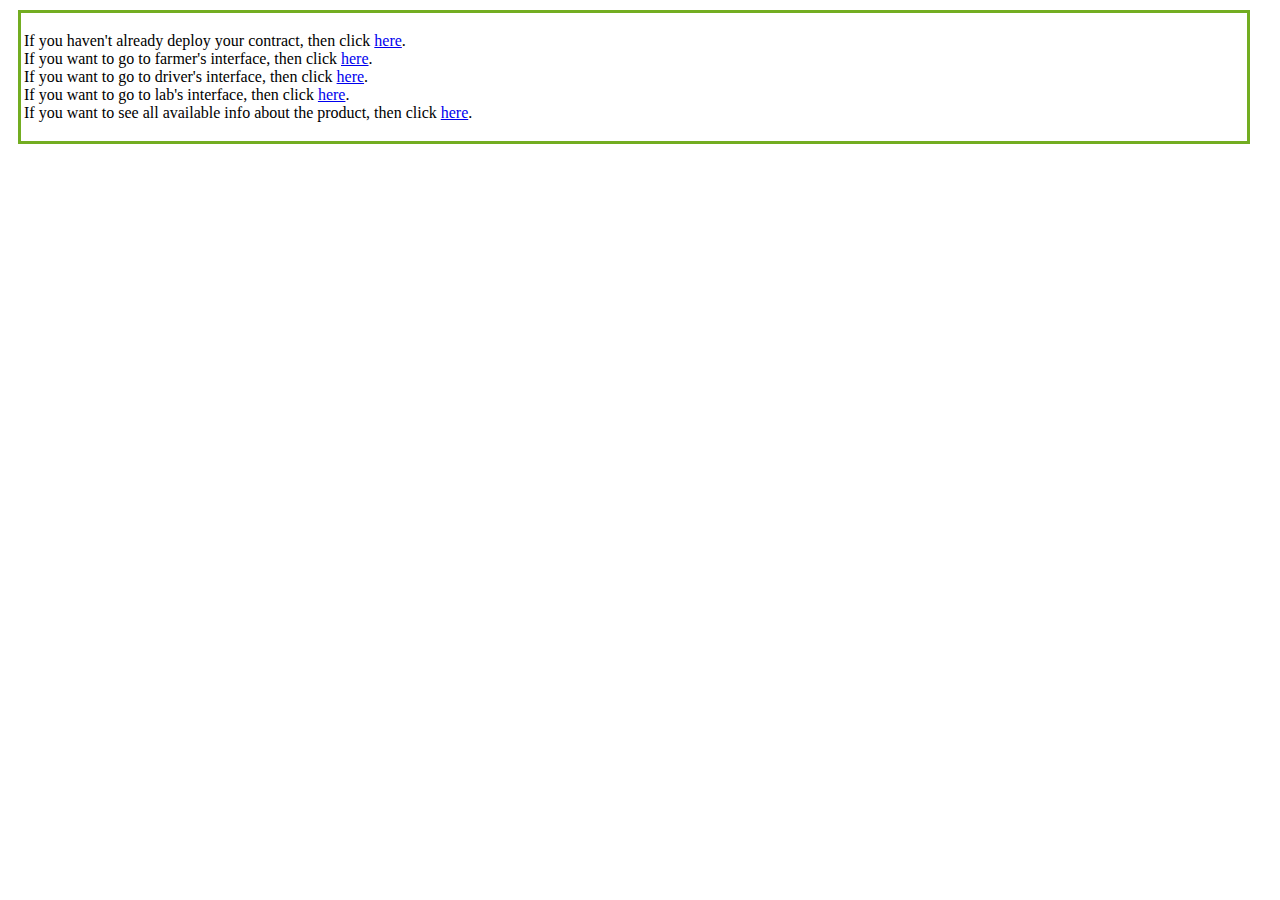
<file: index.html>
<!doctype>
<html>

<head>
    <meta charset="UTF-8">
    <meta name="description" content="The interface who helps the farmer to connect to the running blockchain.">
    <meta name="author" content="Spyridon Paptz">
    <title>The Interface</title>

    <link rel="stylesheet" href="./CSS/index.css">
</head>

<body>

    <div class="files">
        <p> If you haven't already deploy your contract, then click
            <a href="./HTML/deploy.html">here</a>.<br>
            If you want to go to farmer's interface, then click
            <a href="./HTML/farmer.html">here</a>.<br>
            If you want to go to driver's interface, then click
            <a href="./HTML/driver.html">here</a>.<br>
            If you want to go to lab's interface, then click
            <a href="./HTML/lab.html">here</a>.<br>
            If you want to see all available info about the product, then click
            <a href="./HTML/logger.html">here</a>.
        </p>
    </div>

</body>
</file>
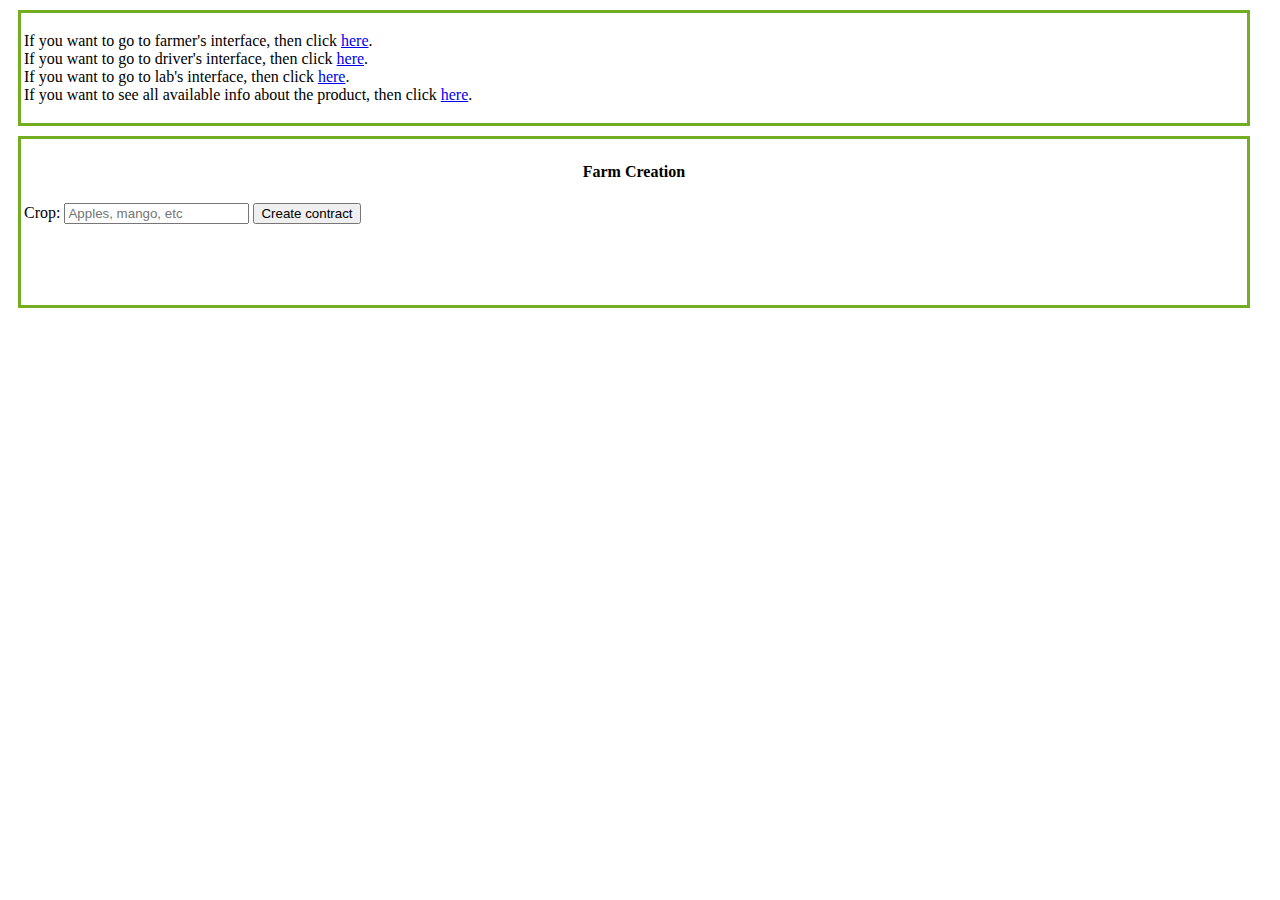
<file: deploy.html>
<!doctype>
<html>

<head>
    <meta charset="UTF-8">
    <meta name="description" content="The interface who helps the farmer to connect to the running blockchain.">
    <meta name="author" content="Spyridon Paptz">
    <title>Deploy Contract</title>

    <script type="text/javascript" src="./Javascript/bignumber.min.js"></script>
    <script type="text/javascript" src="./Javascript/web3-light.js"></script>
    <script type="text/javascript" src="./Javascript/deploy.js"></script>
    <link rel="stylesheet" href="./CSS/deploy.css">
</head>

<body>

    <div class="files">
        <p> If you want to go to farmer's interface, then click
            <a href="farmer.html">here</a>.<br>
            If you want to go to driver's interface, then click
            <a href="driver.html">here</a>.<br>
            If you want to go to lab's interface, then click
            <a href="lab.html">here</a>.<br>
            If you want to see all available info about the product, then click
            <a href="logger.html">here</a>.
        </p>
    </div>

    <div class="lot">
        <h4>Farm Creation</h4>
        <div>Crop:
            <input type="text" placeholder="Apples, mango, etc" id="crop">
            <button  id='create' type="Submit" onClick="createContract()">Create contract</button>
        </div>

        <div id="address"></div>
        <div id="status"></div>
    </div>

</body>
</html>
</file>
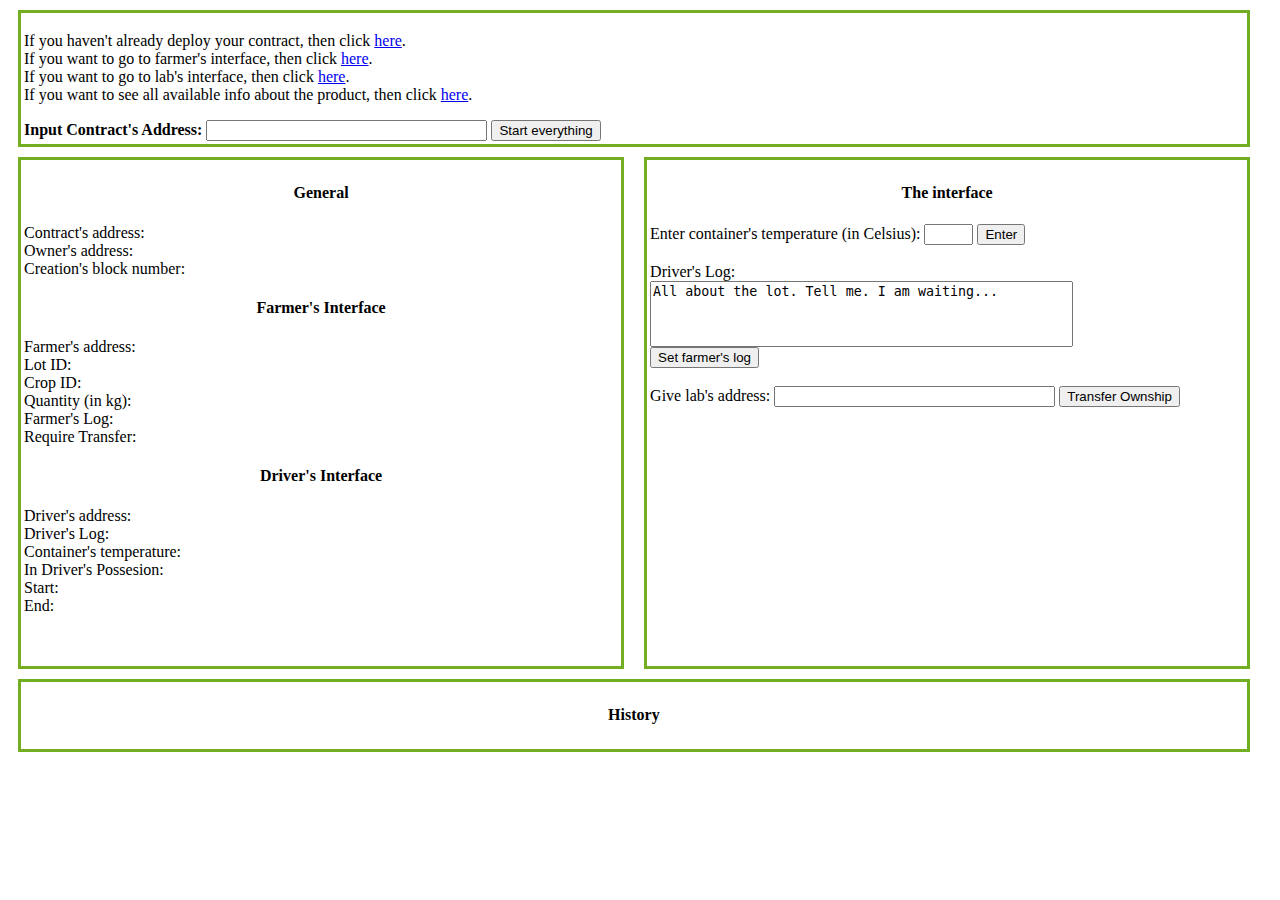
<file: driver.html>
<!doctype>
<html>

<head>
    <meta charset="UTF-8">
    <meta name="description" content="The interface who helps the driver to connect to the running blockchain.">
    <meta name="author" content="Spyridon Paptz">
    <title>Driver's Interface</title>

    <!--
    <meta name="viewport" content="width=device-width, initial-scale=1.0">
    <link rel="icon" href="./Icons/spyros.png">
    -->

    <script type="text/javascript" src="./Javascript/bignumber.min.js"></script>
    <script type="text/javascript" src="./Javascript/web3-light.js"></script>
    <script type="text/javascript" src="./Javascript/driver.js"></script>
    <link rel="stylesheet" href="./CSS/driver.css">
</head>
<body>

    <div class="files">
        <p> If you haven't already deploy your contract, then click
            <a href="deploy.html">here</a>.<br>
            If you want to go to farmer's interface, then click
            <a href="farmer.html">here</a>.<br>
            If you want to go to lab's interface, then click
            <a href="lab.html">here</a>.<br>
            If you want to see all available info about the product, then click
            <a href="logger.html">here</a>.
        </p>

        <div id="startE">
            <span><strong>Input Contract's Address: </strong></span><input type="text" id="contract" size="32">
            <button type="button" onClick="watchEverything()">Start everything</button>
        </div>
    </div>

    <div class="inter">
        <div class="left">
            <h4>General</h4>
            <div id="address">Contract's address:</div>
            <div id="owner">Owner's address:</div>
            <div id="creation">Creation's block number:</div>

            <h4>Farmer's Interface</h4>

            <div id="farmer">Farmer's address:</div>
            <div id="lot">Lot ID:</div>
            <div id="crop">Crop ID:</div>
            <div id="kg">Quantity (in kg):</div>
            <div id="farmLog">Farmer's Log:</div>
            <div id="requireTransfer">Require Transfer: </div>

            <h4>Driver's Interface</h4>

            <div id="driver">Driver's address:</div>
            <div id="driverLog">Driver's Log:</div>
            <div id="temC">Container's temperature:</div>
            <div id="transit">In Driver's Possesion: </div>
            <div id="start">Start: </div>
            <div id="end">End: </div>
        </div>

        <div class="right">
            <h4>The interface</h4>

            <div>Enter container's temperature (in Celsius):
                <input type="text" id="temperature" size="3">
                <button type="Submit" onClick="setTemC()">Enter</button>
            </div>
            <br>

            <div>Driver's Log: <br><textarea rows="4" cols="50" id="log">All about the lot. Tell me. I am waiting...</textarea></div>
            <div>
                <button type="Submit" onClick="setDriverLog()">Set farmer's log</button>
            </div>

            <br>
            <div>Give lab's address:
                <input type="text" id="lab" size="32">
                <button type="Submit" onClick="transferToLab()">Transfer Ownship</button>
            </div>

        </div>
    </div>

    <div class="pastLogs">
        <h4>History</h4>
        <div id="history">
        </div>
    </div>


</body>
</html>
</file>
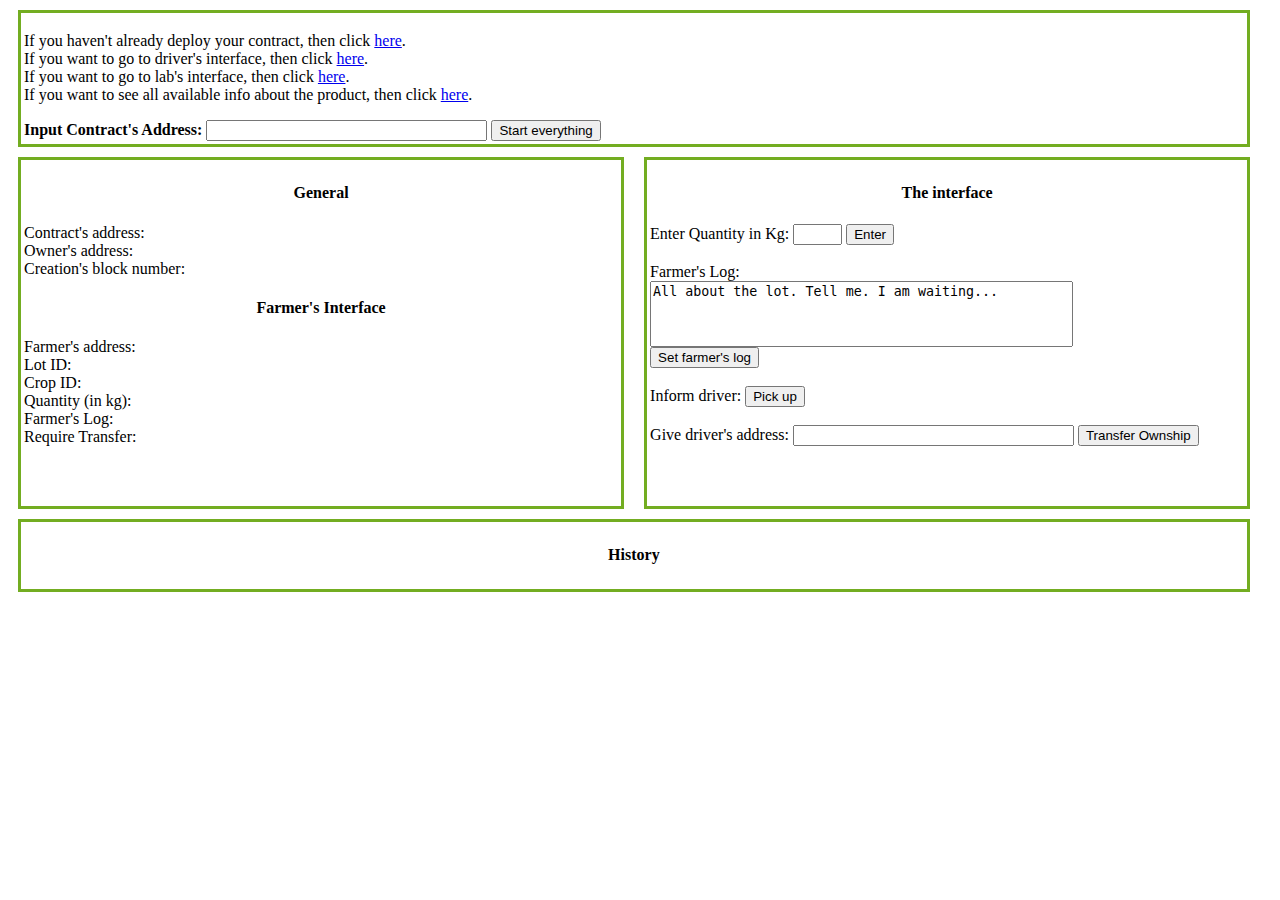
<file: farmer.html>
<!doctype>
<html>

<head>
    <meta charset="UTF-8">
    <meta name="description" content="The interface who helps the farmer to connect to the running blockchain.">
    <meta name="author" content="Spyridon Paptz">
    <title>Farmer's Interface</title>

    <script type="text/javascript" src="./Javascript/bignumber.min.js"></script>
    <script type="text/javascript" src="./Javascript/web3-light.js"></script>
    <script type="text/javascript" src="./Javascript/farmer.js"></script>
    <link rel="stylesheet" href="./CSS/farmer.css">
</head>

<body>

    <div class="files">
        <p> If you haven't already deploy your contract, then click
            <a href="deploy.html">here</a>.<br>
            If you want to go to driver's interface, then click
            <a href="driver.html">here</a>.<br>
            If you want to go to lab's interface, then click
            <a href="lab.html">here</a>.<br>
            If you want to see all available info about the product, then click
            <a href="logger.html">here</a>.
        </p>

        <div id="startE">
            <span><strong>Input Contract's Address: </strong></span><input type="text" id="contract" size="32">
            <button type="button" onClick="watchEverything()">Start everything</button>
        </div>
    </div>

    <div class="inter">
        <div class="left">
            <h4>General</h4>
            <div id="address">Contract's address:</div>
            <div id="owner">Owner's address:</div>
            <div id="creation">Creation's block number:</div>

            <h4>Farmer's Interface</h4>

            <div id="farmer">Farmer's address:</div>
            <div id="lot">Lot ID:</div>
            <div id="crop">Crop ID:</div>
            <div id="kg">Quantity (in kg):</div>
            <div id="farmLog">Farmer's Log:</div>
            <div id="requireTransfer">Require Transfer: </div>
        </div>

        <div class="right">
            <h4>The interface</h4>

            <div>Enter Quantity in Kg:
                <input type="text" id="quantKg" size="3">
                <button type="Submit" onClick="setQuantity()">Enter</button>
            </div>
            <br>

            <div>Farmer's Log: <br><textarea rows="4" cols="50" id="log">All about the lot. Tell me. I am waiting...</textarea></div>
            <div>
                <button type="Submit" onClick="setFarmerLog()">Set farmer's log</button>
            </div>
            <br>

            <div id='inform'>Inform driver:
                <button type="Submit" onClick="requireTransfer()">Pick up</button>
            </div>
            <br>

            <div>Give driver's address:
                <input type="text" id="driver" size="32">
                <button type="Submit" onClick="transferToDriver()">Transfer Ownship</button>
            </div>

        </div>
    </div>

    <div class="pastLogs">
        <h4>History</h4>
        <div id="history">
        </div>
    </div>


</body>
</html>
</file>
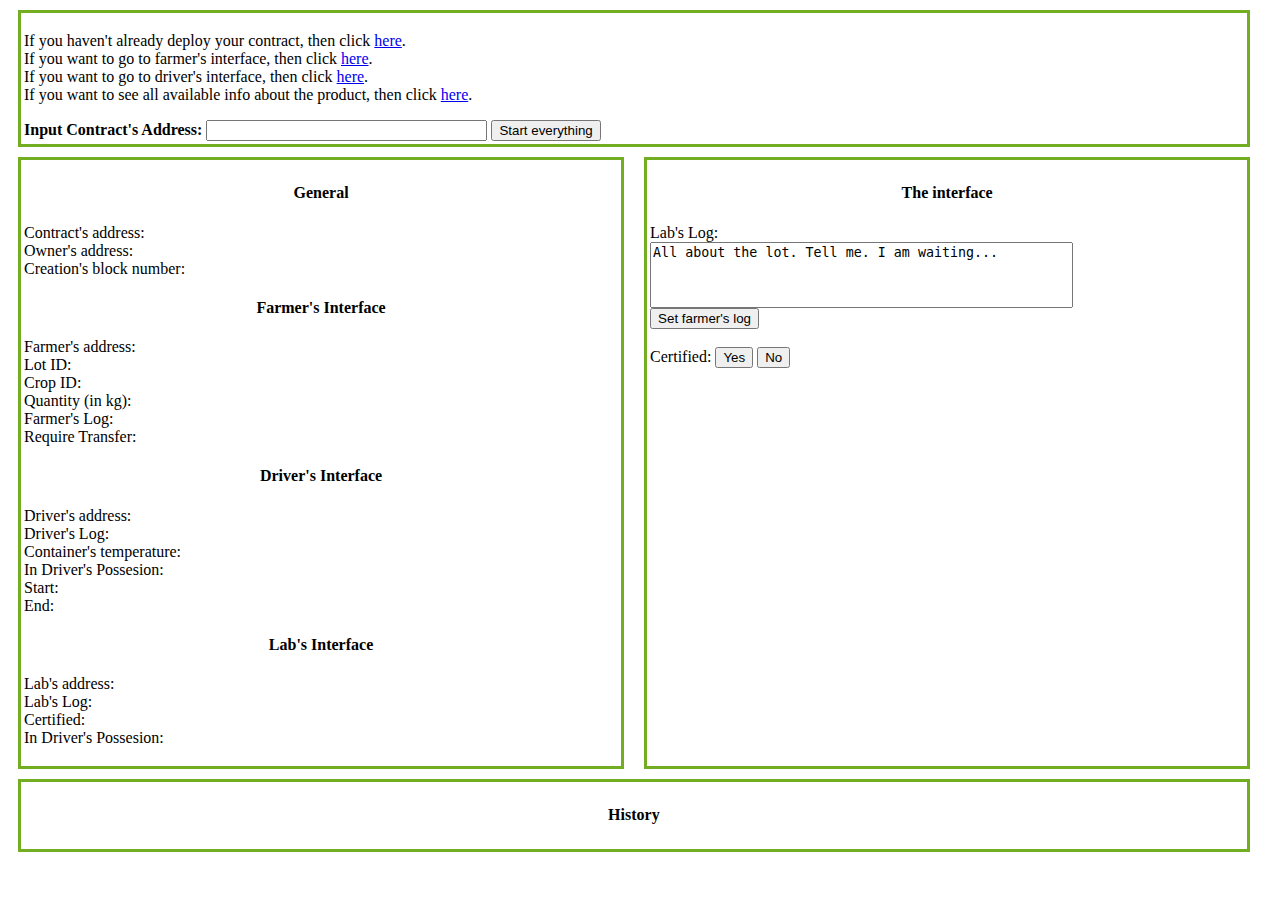
<file: lab.html>
<!doctype>
<html>

<head>
    <meta charset="UTF-8">
    <meta name="description" content="The interface who helps the driver to connect to the running blockchain.">
    <meta name="author" content="Spyridon Paptz">
    <title>Lab's Interface</title>

    <script type="text/javascript" src="./Javascript/bignumber.min.js"></script>
    <script type="text/javascript" src="./Javascript/web3-light.js"></script>
    <script type="text/javascript" src="./Javascript/lab.js"></script>
    <link rel="stylesheet" href="./CSS/lab.css">
</head>

<body>

    <div class="files">
        <p> If you haven't already deploy your contract, then click
            <a href="deploy.html">here</a>.<br>
            If you want to go to farmer's interface, then click
            <a href="farmer.html">here</a>.<br>
            If you want to go to driver's interface, then click
            <a href="driver.html">here</a>.<br>
            If you want to see all available info about the product, then click
            <a href="logger.html">here</a>.
        </p>

        <div id="startE">
            <span><strong>Input Contract's Address: </strong></span><input type="text" id="contract" size="32">
            <button type="button" onClick="watchEverything()">Start everything</button>
        </div>
    </div>

    <div class="inter">
        <div class="left">
            <h4>General</h4>
            <div id="address">Contract's address:</div>
            <div id="owner">Owner's address:</div>
            <div id="creation">Creation's block number:</div>

            <h4>Farmer's Interface</h4>

            <div id="farmer">Farmer's address:</div>
            <div id="lot">Lot ID:</div>
            <div id="crop">Crop ID:</div>
            <div id="kg">Quantity (in kg):</div>
            <div id="farmLog">Farmer's Log:</div>
            <div id="requireTransfer">Require Transfer: </div>

            <h4>Driver's Interface</h4>

            <div id="driver">Driver's address:</div>
            <div id="driverLog">Driver's Log:</div>
            <div id="temC">Container's temperature:</div>
            <div id="transit">In Driver's Possesion: </div>
            <div id="start">Start: </div>
            <div id="end">End: </div>

            <h4>Lab's Interface</h4>

            <div id="lab">Lab's address:</div>
            <div id="labLog">Lab's Log:</div>
            <div id="certificate">Certified:</div>
            <div id="transit2">In Driver's Possesion: </div>
        </div>

        <div class="right">
            <h4>The interface</h4>

            <div>Lab's Log: <br><textarea rows="4" cols="50" id="log">All about the lot. Tell me. I am waiting...</textarea></div>
            <div>
                <button type="Submit" onClick="setLabLog()">Set farmer's log</button>
            </div>
            <br>

            <div id='cert'>Certified:
               <button type="Submit" onClick="setYes()">Yes</button>
               <button type="Submit" onClick="setNo()">No</button>
           </div>

        </div>
    </div>

    <div class="pastLogs">
        <h4>History</h4>
        <div id="history">
        </div>
    </div>


</body>
</html>
</file>
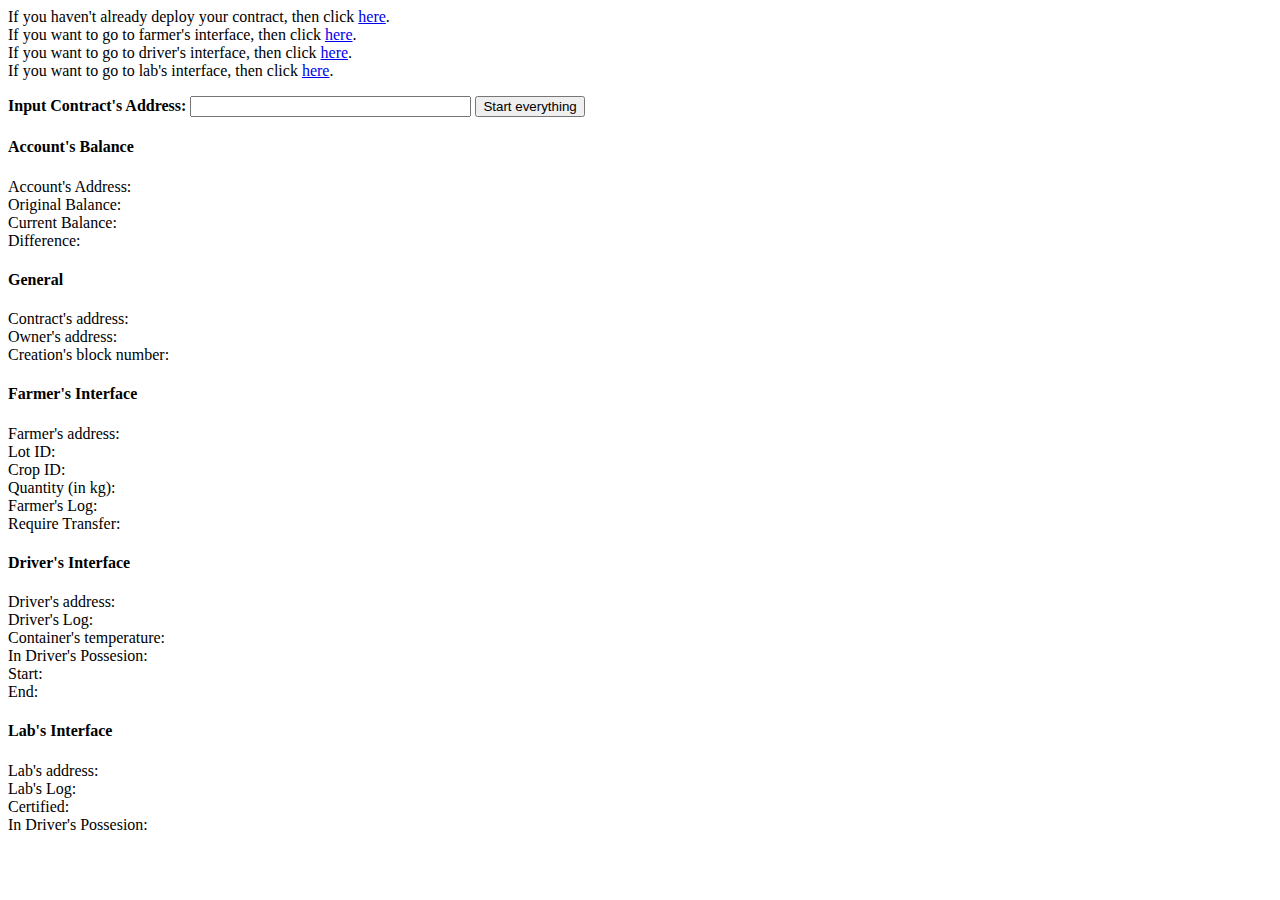
<file: logger.html>
<!doctype>
<html>

<head>
    <meta charset="UTF-8">
    <meta name="description" content="The interface who helps everyone to gain access to the running blockchain.">
    <meta name="author" content="Spyridon Paptz">
    <title>Not A Interface</title>

    <script type="text/javascript" src="./Javascript/bignumber.min.js"></script>
    <script type="text/javascript" src="./Javascript/web3-light.js"></script>
    <script type="text/javascript" src="./Javascript/logger.js"></script>
</head>

<body>

    <p> If you haven't already deploy your contract, then click
        <a href="deploy.html">here</a>.<br>
        If you want to go to farmer's interface, then click
        <a href="farmer.html">here</a>.<br>
        If you want to go to driver's interface, then click
        <a href="driver.html">here</a>.<br>
        If you want to go to lab's interface, then click
        <a href="lab.html">here</a>.
    </p>

    <div id="startE">
        <span><strong>Input Contract's Address: </strong></span><input type="text" id="contract" size="32">
        <button type="button" onClick="watchEverything()">Start everything</button>
    </div>

    <h4>Account's Balance</h4>
    <div id="coinbase">Account's Address:</div>
    <div id="original">Original Balance:</div>
    <div id="current">Current Balance:</div>
    <div id="diff">Difference:</div>

    <h4>General</h4>
    <div id="address">Contract's address:</div>
    <div id="owner">Owner's address:</div>
    <div id="creation">Creation's block number:</div>

    <h4>Farmer's Interface</h4>

    <div id="farmer">Farmer's address:</div>
    <div id="lot">Lot ID:</div>
    <div id="crop">Crop ID:</div>
    <div id="kg">Quantity (in kg):</div>
    <div id="farmLog">Farmer's Log:</div>
    <div id="requireTransfer">Require Transfer: </div>

    <h4>Driver's Interface</h4>

    <div id="driver">Driver's address:</div>
    <div id="driverLog">Driver's Log:</div>
    <div id="temC">Container's temperature:</div>
    <div id="transit">In Driver's Possesion: </div>
    <div id="start">Start: </div>
    <div id="end">End: </div>

    <h4>Lab's Interface</h4>

    <div id="lab">Lab's address:</div>
    <div id="labLog">Lab's Log:</div>
    <div id="certificate">Certified:</div>
    <div id="transit2">In Driver's Possesion: </div>

</body>
</html>
</file>
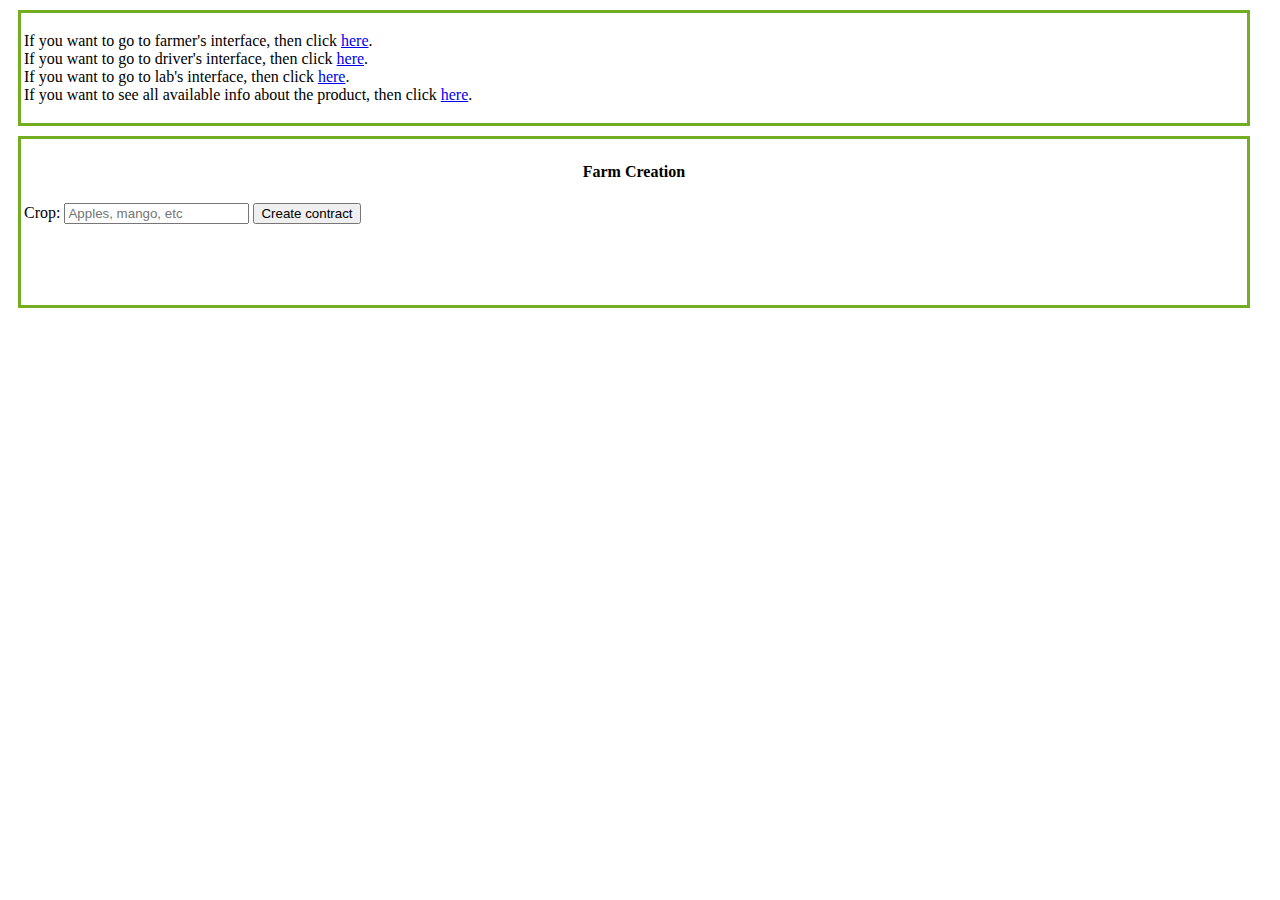
<file: HTML/deploy.html>
<!doctype>
<html>

<head>
    <meta charset="UTF-8">
    <meta name="description" content="The interface who helps the farmer to connect to the running blockchain.">
    <meta name="author" content="Spyridon Paptz">
    <title>Deploy Contract</title>

    <script type="text/javascript" src="../Javascript/bignumber.min.js"></script>
    <script type="text/javascript" src="../Javascript/web3-light.js"></script>
    <script type="text/javascript" src="../Javascript/deploy.js"></script>
    <link rel="stylesheet" href="../CSS/deploy.css">
</head>

<body>

    <div class="files">
        <p> If you want to go to farmer's interface, then click
            <a href="farmer.html">here</a>.<br>
            If you want to go to driver's interface, then click
            <a href="driver.html">here</a>.<br>
            If you want to go to lab's interface, then click
            <a href="lab.html">here</a>.<br>
            If you want to see all available info about the product, then click
            <a href="logger.html">here</a>.
        </p>
    </div>

    <div class="lot">
        <h4>Farm Creation</h4>
        <div>Crop:
            <input type="text" placeholder="Apples, mango, etc" id="crop">
            <button  id='create' type="Submit" onClick="createContract()">Create contract</button>
        </div>

        <div id="address"></div>
        <div id="status"></div>
    </div>

</body>
</html>
</file>
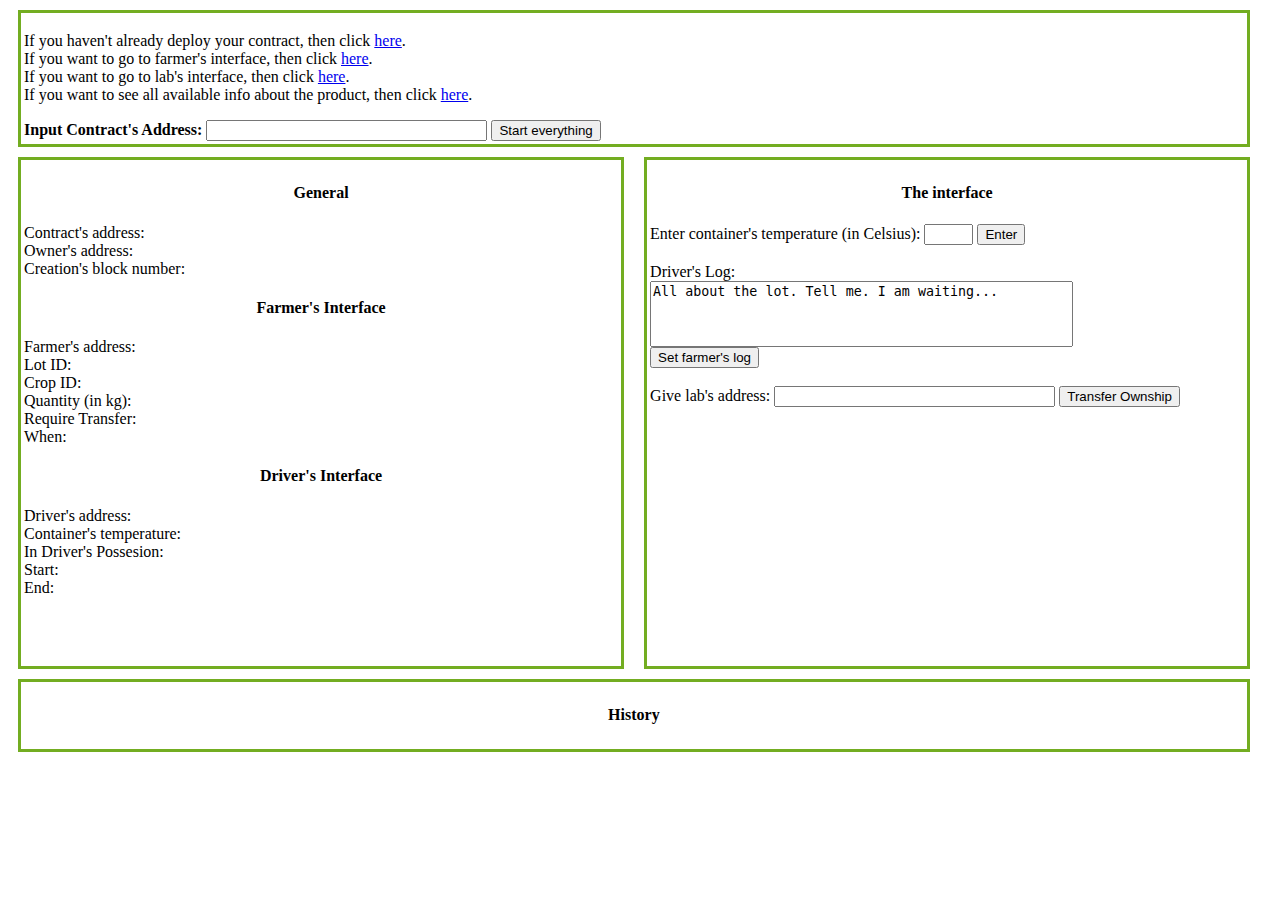
<file: HTML/driver.html>
<!doctype>
<html>

<head>
    <meta charset="UTF-8">
    <meta name="description" content="The interface who helps the driver to connect to the running blockchain.">
    <meta name="author" content="Spyridon Paptz">
    <title>Driver's Interface</title>

    <script type="text/javascript" src="../Javascript/bignumber.min.js"></script>
    <script type="text/javascript" src="../Javascript/web3-light.js"></script>
    <script type="text/javascript" src="../Javascript/contract.js"></script>
    <script type="text/javascript" src="../Javascript/library.js"></script>
    <script type="text/javascript" src="../Javascript/driver.js"></script>
    <link rel="stylesheet" href="../CSS/driver.css">
</head>
<body>

    <div class="files">
        <p> If you haven't already deploy your contract, then click
            <a href="deploy.html">here</a>.<br>
            If you want to go to farmer's interface, then click
            <a href="farmer.html">here</a>.<br>
            If you want to go to lab's interface, then click
            <a href="lab.html">here</a>.<br>
            If you want to see all available info about the product, then click
            <a href="logger.html">here</a>.
        </p>

        <div id="startE">
            <span><strong>Input Contract's Address: </strong></span><input type="text" id="contract" size="32">
            <button type="button" onClick="watchEverything()">Start everything</button>
        </div>
    </div>

    <div class="inter">
        <div class="left">
            <h4>General</h4>
            <div id="address">Contract's address:</div>
            <div id="owner">Owner's address:</div>
            <div id="creation">Creation's block number:</div>

            <h4>Farmer's Interface</h4>

            <div id="farmer">Farmer's address:</div>
            <div id="lot">Lot ID:</div>
            <div id="crop">Crop ID:</div>
            <div id="kg">Quantity (in kg):</div>
            <div id="requireTransfer">Require Transfer: </div>
            <div id="whenTransfer">When: </div>

            <h4>Driver's Interface</h4>

            <div id="driver">Driver's address:</div>
            <div id="temC">Container's temperature:</div>
            <div id="transit">In Driver's Possesion: </div>
            <div id="start">Start: </div>
            <div id="end">End: </div>
        </div>

        <div class="right">
            <h4>The interface</h4>

            <div>Enter container's temperature (in Celsius):
                <input type="text" id="temperature" size="3">
                <button type="Submit" onClick="setTemC()">Enter</button>
            </div>
            <br>

            <div>Driver's Log: <br><textarea rows="4" cols="50" id="log">All about the lot. Tell me. I am waiting...</textarea></div>
            <div>
                <button type="Submit" onClick="setDriverLog()">Set farmer's log</button>
            </div>

            <br>
            <div>Give lab's address:
                <input type="text" id="lab" size="32">
                <button type="Submit" onClick="transferToLab()">Transfer Ownship</button>
            </div>

        </div>
    </div>

    <div class="pastLogs">
        <h4>History</h4>
        <div id="history">
        </div>
    </div>


</body>
</html>
</file>
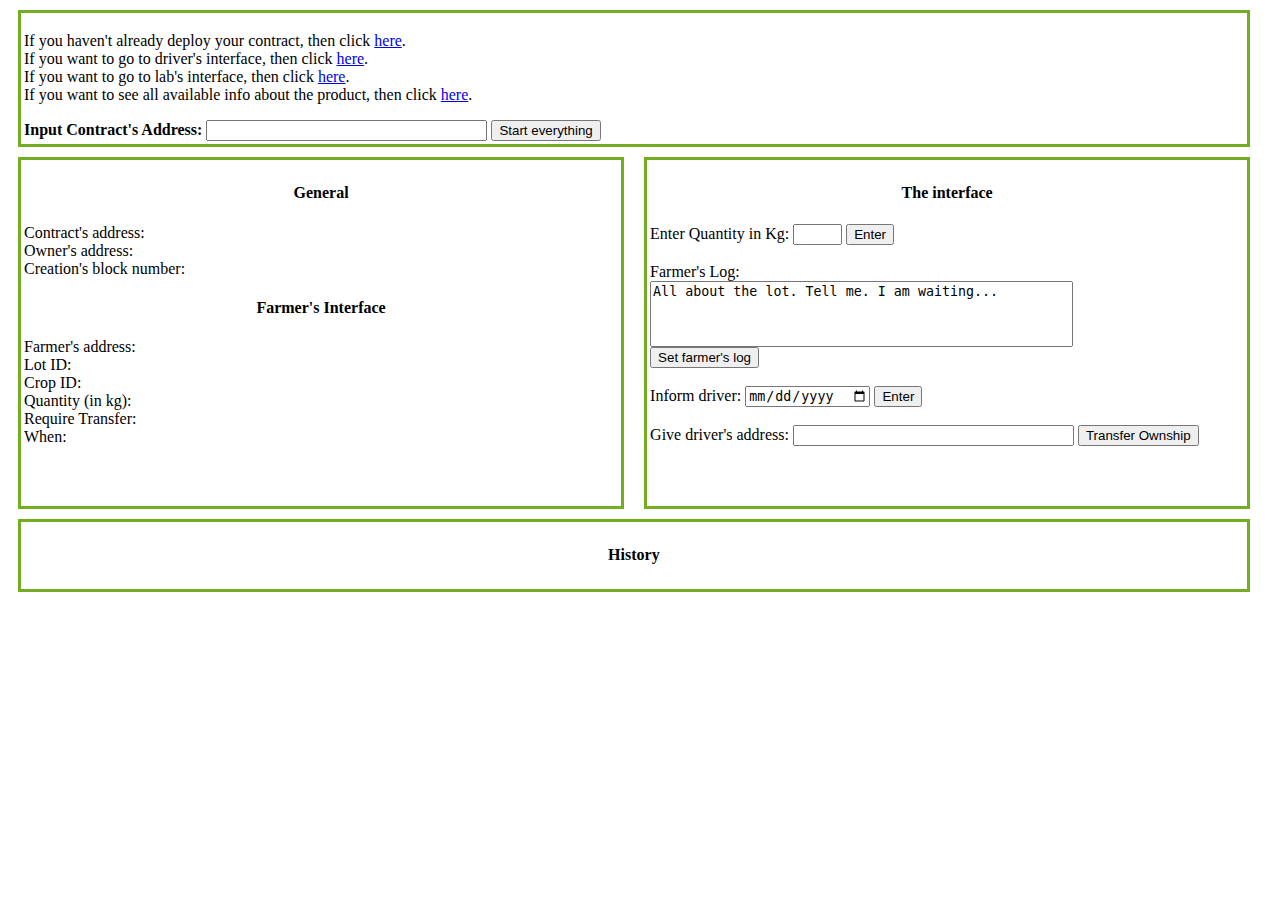
<file: HTML/farmer.html>
<!doctype>
<html>

<head>
    <meta charset="UTF-8">
    <meta name="description" content="The interface who helps the farmer to connect to the running blockchain.">
    <meta name="author" content="Spyridon Paptz">
    <title>Farmer's Interface</title>

    <script type="text/javascript" src="../Javascript/bignumber.min.js"></script>
    <script type="text/javascript" src="../Javascript/web3-light.js"></script>
    <script type="text/javascript" src="../Javascript/contract.js"></script>
    <script type="text/javascript" src="../Javascript/library.js"></script>
    <script type="text/javascript" src="../Javascript/farmer.js"></script>
    <link rel="stylesheet" href="../CSS/farmer.css">
</head>

<body>

    <div class="files">
        <p> If you haven't already deploy your contract, then click
            <a href="deploy.html">here</a>.<br>
            If you want to go to driver's interface, then click
            <a href="driver.html">here</a>.<br>
            If you want to go to lab's interface, then click
            <a href="lab.html">here</a>.<br>
            If you want to see all available info about the product, then click
            <a href="logger.html">here</a>.
        </p>

        <div id="startE">
            <span><strong>Input Contract's Address: </strong></span><input type="text" id="contract" size="32">
            <button type="button" onClick="watchEverything()">Start everything</button>
        </div>
    </div>

    <div class="inter">
        <div class="left">
            <h4>General</h4>
            <div id="address">Contract's address:</div>
            <div id="owner">Owner's address:</div>
            <div id="creation">Creation's block number:</div>

            <h4>Farmer's Interface</h4>

            <div id="farmer">Farmer's address:</div>
            <div id="lot">Lot ID:</div>
            <div id="crop">Crop ID:</div>
            <div id="kg">Quantity (in kg):</div>
            <div id="requireTransfer">Require Transfer: </div>
            <div id="whenTransfer">When: </div>
        </div>

        <div class="right">
            <h4>The interface</h4>

            <div>Enter Quantity in Kg:
                <input type="text" id="quantKg" size="3">
                <button type="Submit" onClick="setQuantity()">Enter</button>
            </div>
            <br>

            <div>Farmer's Log: <br><textarea rows="4" cols="50" id="log">All about the lot. Tell me. I am waiting...</textarea></div>
            <div>
                <button type="Submit" onClick="setFarmerLog()">Set farmer's log</button>
            </div>
            <br>

            <div id='inform'>Inform driver:
                <input type="date" id="myDate">
                <button type="Submit" onClick="requireTransfer()">Enter</button>
            </div>
            <br>

            <div>Give driver's address:
                <input type="text" id="driver" size="32">
                <button type="Submit" onClick="transferToDriver()">Transfer Ownship</button>
            </div>

        </div>
    </div>

    <div class="pastLogs">
        <h4>History</h4>
        <div id="history">
        </div>
    </div>


</body>
</html>
</file>
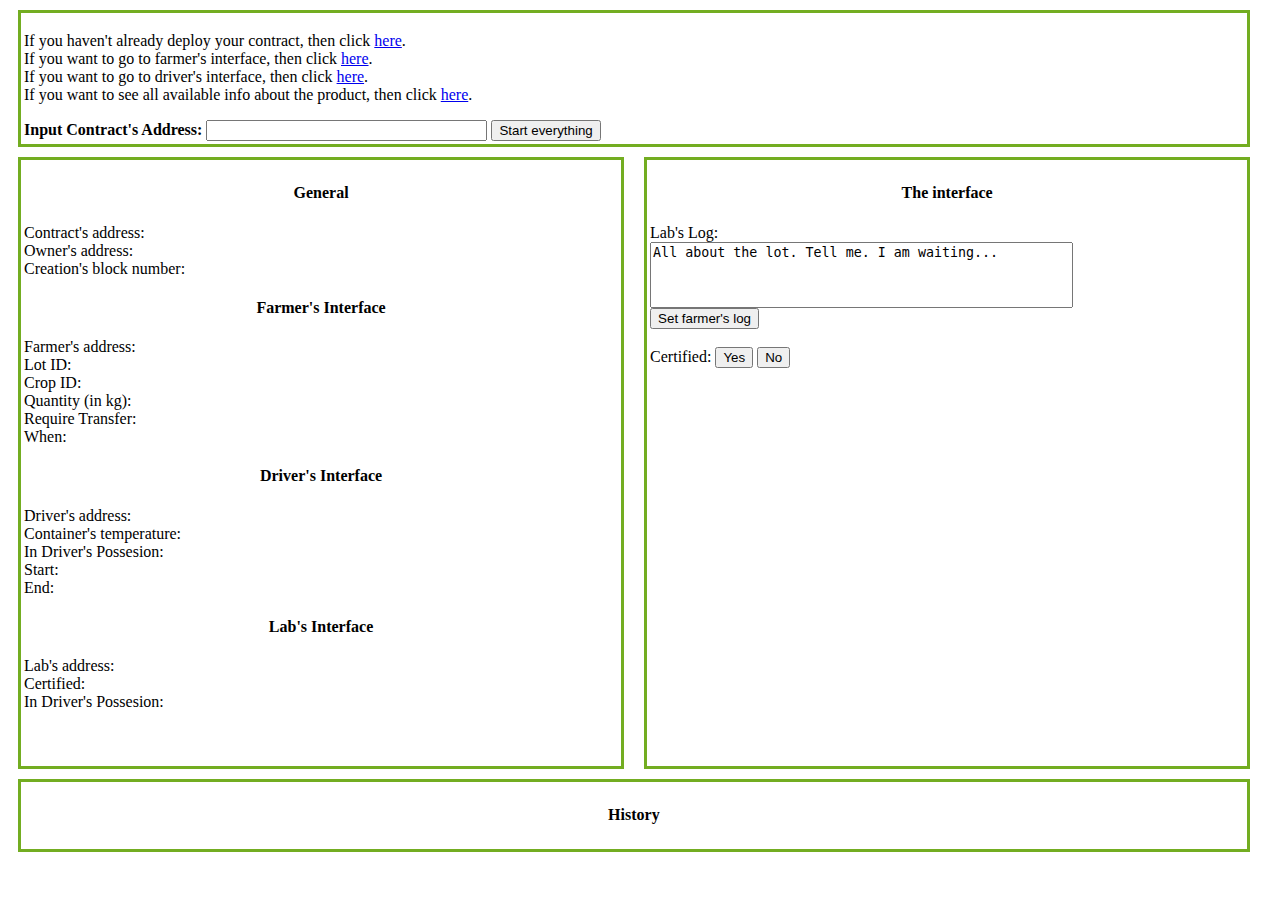
<file: HTML/lab.html>
<!doctype>
<html>

<head>
    <meta charset="UTF-8">
    <meta name="description" content="The interface who helps the driver to connect to the running blockchain.">
    <meta name="author" content="Spyridon Paptz">
    <title>Lab's Interface</title>

    <script type="text/javascript" src="../Javascript/bignumber.min.js"></script>
    <script type="text/javascript" src="../Javascript/web3-light.js"></script>
    <script type="text/javascript" src="../Javascript/contract.js"></script>
    <script type="text/javascript" src="../Javascript/library.js"></script>
    <script type="text/javascript" src="../Javascript/lab.js"></script>
    <link rel="stylesheet" href="../CSS/lab.css">
</head>

<body>

    <div class="files">
        <p> If you haven't already deploy your contract, then click
            <a href="deploy.html">here</a>.<br>
            If you want to go to farmer's interface, then click
            <a href="farmer.html">here</a>.<br>
            If you want to go to driver's interface, then click
            <a href="driver.html">here</a>.<br>
            If you want to see all available info about the product, then click
            <a href="logger.html">here</a>.
        </p>

        <div id="startE">
            <span><strong>Input Contract's Address: </strong></span><input type="text" id="contract" size="32">
            <button type="button" onClick="watchEverything()">Start everything</button>
        </div>
    </div>

    <div class="inter">
        <div class="left">
            <h4>General</h4>
            <div id="address">Contract's address:</div>
            <div id="owner">Owner's address:</div>
            <div id="creation">Creation's block number:</div>

            <h4>Farmer's Interface</h4>

            <div id="farmer">Farmer's address:</div>
            <div id="lot">Lot ID:</div>
            <div id="crop">Crop ID:</div>
            <div id="kg">Quantity (in kg):</div>
            <div id="requireTransfer">Require Transfer: </div>
            <div id="whenTransfer">When: </div>

            <h4>Driver's Interface</h4>

            <div id="driver">Driver's address:</div>
            <div id="temC">Container's temperature:</div>
            <div id="transit">In Driver's Possesion: </div>
            <div id="start">Start: </div>
            <div id="end">End: </div>

            <h4>Lab's Interface</h4>

            <div id="lab">Lab's address:</div>
            <div id="certificate">Certified:</div>
            <div id="transit2">In Driver's Possesion: </div>
        </div>

        <div class="right">
            <h4>The interface</h4>

            <div>Lab's Log: <br><textarea rows="4" cols="50" id="log">All about the lot. Tell me. I am waiting...</textarea></div>
            <div>
                <button type="Submit" onClick="setLabLog()">Set farmer's log</button>
            </div>
            <br>

            <div id='cert'>Certified:
               <button type="Submit" onClick="setYes()">Yes</button>
               <button type="Submit" onClick="setNo()">No</button>
           </div>

        </div>
    </div>

    <div class="pastLogs">
        <h4>History</h4>
        <div id="history">
        </div>
    </div>


</body>
</html>
</file>
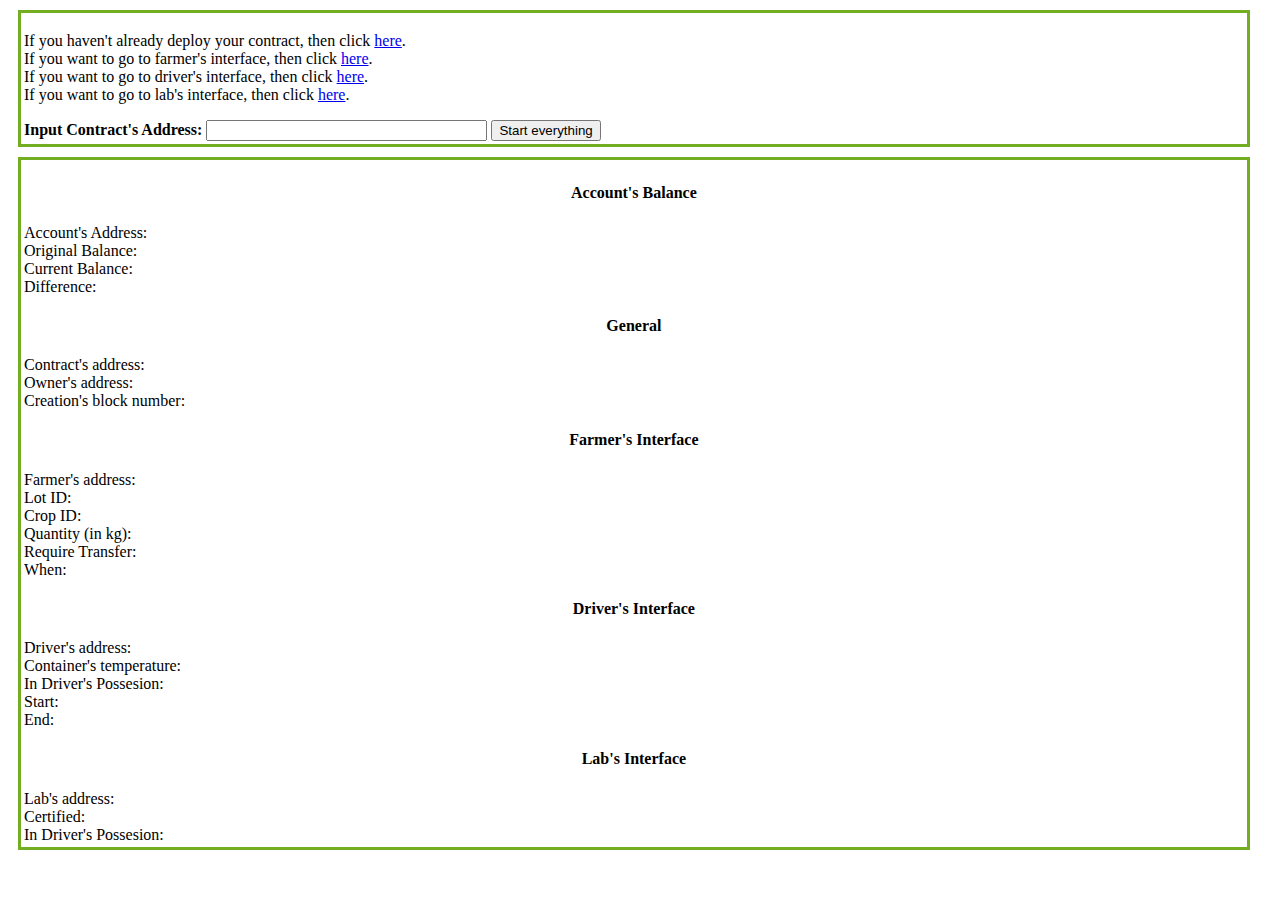
<file: HTML/logger.html>
<!doctype>
<html>

<head>
    <meta charset="UTF-8">
    <meta name="description" content="The interface who helps everyone to gain access to the running blockchain.">
    <meta name="author" content="Spyridon Paptz">
    <title>Not A Interface</title>

    <script type="text/javascript" src="../Javascript/bignumber.min.js"></script>
    <script type="text/javascript" src="../Javascript/web3-light.js"></script>
    <script type="text/javascript" src="../Javascript/contract.js"></script>
    <script type="text/javascript" src="../Javascript/library.js"></script>
    <script type="text/javascript" src="../Javascript/logger.js"></script>
    <link rel="stylesheet" href="../CSS/logger.css">
</head>

<body>

    <div class="files">
        <p> If you haven't already deploy your contract, then click
            <a href="deploy.html">here</a>.<br>
            If you want to go to farmer's interface, then click
            <a href="farmer.html">here</a>.<br>
            If you want to go to driver's interface, then click
            <a href="driver.html">here</a>.<br>
            If you want to go to lab's interface, then click
            <a href="lab.html">here</a>.
        </p>

        <div id="startE">
            <span><strong>Input Contract's Address: </strong></span><input type="text" id="contract" size="32">
            <button type="button" onClick="watchEverything()">Start everything</button>
        </div>
    </div>


    <div class="all">
        <h4>Account's Balance</h4>
        <div id="coinbase">Account's Address:</div>
        <div id="original">Original Balance:</div>
        <div id="current">Current Balance:</div>
        <div id="diff">Difference:</div>

        <h4>General</h4>
        <div id="address">Contract's address:</div>
        <div id="owner">Owner's address:</div>
        <div id="creation">Creation's block number:</div>

        <h4>Farmer's Interface</h4>

        <div id="farmer">Farmer's address:</div>
        <div id="lot">Lot ID:</div>
        <div id="crop">Crop ID:</div>
        <div id="kg">Quantity (in kg):</div>
        <div id="requireTransfer">Require Transfer: </div>
        <div id="whenTransfer">When: </div>

        <h4>Driver's Interface</h4>

        <div id="driver">Driver's address:</div>
        <div id="temC">Container's temperature:</div>
        <div id="transit">In Driver's Possesion: </div>
        <div id="start">Start: </div>
        <div id="end">End: </div>

        <h4>Lab's Interface</h4>

        <div id="lab">Lab's address:</div>
        <div id="certificate">Certified:</div>
        <div id="transit2">In Driver's Possesion: </div>
    </div>

</body>
</html>
</file>
<file: CSS/index.css>
.files{
    margin: 10px;
    padding: 3px;
    width: 96.5%;
    min-width: 590px;
    border: 3px solid #73AD21;
}
</file>
<file: CSS/deploy.css>
h4 {
    text-align: center;
}

.files{
    margin: 10px;
    padding: 3px;
    width: 96.5%;
    min-width: 590px;
    border: 3px solid #73AD21;
}

.lot{
    margin: 10px;
    padding: 3px;
    width: 96.5%;
    min-width: 590px;
    height: 160px;
    border: 3px solid #73AD21;
}
</file>
<file: CSS/driver.css>
h4 {
    text-align: center;
}

.files{
    margin-left: 10px;
    margin-right: 10px;
    margin-top: 10px;
    padding: 3px;
    width: 96.5%;
    border: 3px solid #73AD21;
}

.left {
    float: left;
    width: 47%;
    min-width: 590px;
    margin: 10px;
    padding: 3px;
    height: 500px;
    border: 3px solid #73AD21;
}

.right {
    float: left;
    width: 47%;
    min-width: 590px;
    margin: 10px;
    padding: 3px;
    height: 500px;
    border: 3px solid #73AD21;
}

.pastLogs {
    clear: both;
    margin: 10px;
    padding: 3px;
    width: 96.5%;
    border: 3px solid #73AD21;
    height: auto;
}

textarea{
   resize: none;
}
</file>
<file: CSS/farmer.css>
h4 {
    text-align: center;
}

.files{
    margin-left: 10px;
    margin-right: 10px;
    margin-top: 10px;
    padding: 3px;
    width: 96.5%;
    border: 3px solid #73AD21;
}

.left {
    float: left;
    width: 47%;
    min-width: 590px;
    margin: 10px;
    padding: 3px;
    height: 340px;
    border: 3px solid #73AD21;
}

.right {
    float: left;
    width: 47%;
    min-width: 590px;
    margin: 10px;
    padding: 3px;
    height: 340px;
    border: 3px solid #73AD21;
}

.pastLogs {
    clear: both;
    margin: 10px;
    padding: 3px;
    width: 96.5%;
    border: 3px solid #73AD21;
    height: auto;
}

textarea{
   resize: none;
}
</file>
<file: CSS/lab.css>
h4 {
    text-align: center;
}

.files{
    margin-left: 10px;
    margin-right: 10px;
    margin-top: 10px;
    padding: 3px;
    width: 96.5%;
    border: 3px solid #73AD21;
}

.left {
    float: left;
    width: 47%;
    min-width: 590px;
    margin: 10px;
    padding: 3px;
    height: 600px;
    border: 3px solid #73AD21;
}

.right {
    float: left;
    width: 47%;
    min-width: 590px;
    margin: 10px;
    padding: 3px;
    height: 600px;
    border: 3px solid #73AD21;
}

.pastLogs {
    clear: both;
    margin: 10px;
    padding: 3px;
    width: 96.5%;
    border: 3px solid #73AD21;
    height: auto;
}

textarea{
   resize: none;
}
</file>
<file: CSS/logger.css>
h4 {
    text-align: center;
}

.files{
    margin-left: 10px;
    margin-right: 10px;
    margin-top: 10px;
    padding: 3px;
    width: 96.5%;
    border: 3px solid #73AD21;
}

.all {
    clear: both;
    margin: 10px;
    padding: 3px;
    width: 96.5%;
    border: 3px solid #73AD21;
    height: auto;
}
</file>
